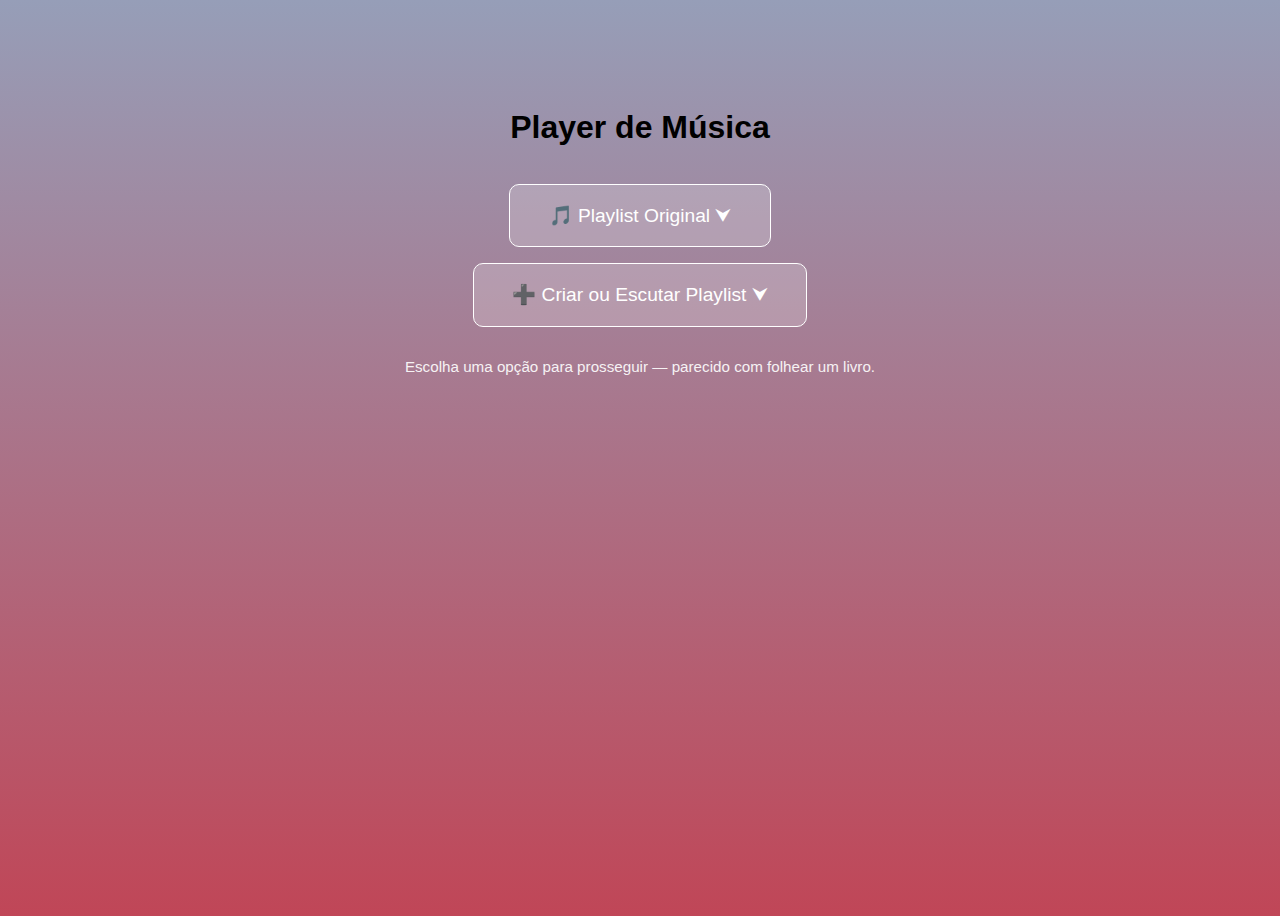
<file: index.html>
<!DOCTYPE html>
<html lang="pt-BR">

<head>
  <meta charset="UTF-8" />
  <meta name="viewport" content="width=device-width, initial-scale=1.0" />
  <title>Player de Música — Início</title>
  <link rel="stylesheet" href="style.css" />
  <link rel="stylesheet" href="https://cdn.jsdelivr.net/npm/bootstrap-icons@1.13.1/font/bootstrap-icons.min.css">
</head>

<body>
  <div class="tela-inicial inicio">
    <h1 id="titulo-capa">Player de Música</h1>

    <button id="btn-original" class="menu-btn" title="Abrir playlist original">🎵 Playlist Original ⮟</button>
    <button id="btn-criar" class="menu-btn" title="Criar ou escutar playlists salvas">➕ Criar ou Escutar Playlist
      ⮟</button>

    <p class="nota">Escolha uma opção para prosseguir — parecido com folhear um livro.</p>
  </div>

  <script>
    // Define que, ao clicar, iremos para a página apropriada
    document.getElementById('btn-original').addEventListener('click', () => {
      // marca que iremos carregar a playlist original
      localStorage.setItem('playlist_source', 'original');
      // remove qualquer playlist temporária do usuário corrente (não apagar playlists salvas)
      localStorage.removeItem('user_playlist');
      window.location.href = 'playlist-original.html';
    });
    document.getElementById('btn-criar').addEventListener('click', () => {
      // marcar que iremos usar a tela de criação/escuta
      localStorage.setItem('playlist_source', 'user');
      window.location.href = 'playlist-user.html';
    });
  </script>
</body>

</html>
</file>
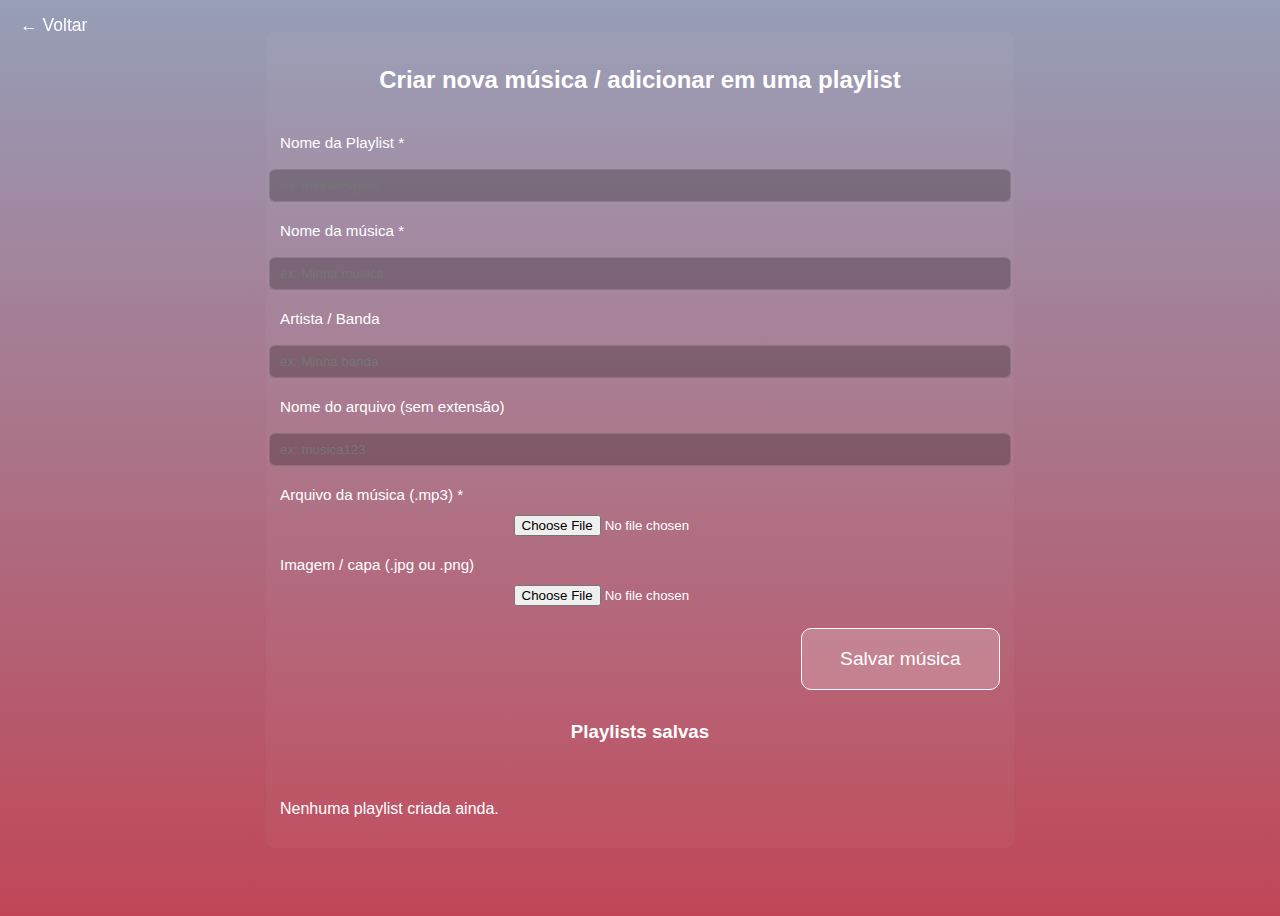
<file: playlist-user.html>
<!DOCTYPE html>
<html lang="pt-BR">

<head>
  <meta charset="UTF-8" />
  <meta name="viewport" content="width=device-width, initial-scale=1.0" />
  <title>Player de Música — Criar / Escutar</title>
  <link rel="stylesheet" href="style.css" />
  <link rel="stylesheet" href="https://cdn.jsdelivr.net/npm/bootstrap-icons@1.13.1/font/bootstrap-icons.min.css">
</head>

<body>

  <button class="btn-voltar-global" id="voltar-para-capa-2">← Voltar</button>

  <main class="secao criar-escutar-container">
    <h2>Criar nova música / adicionar em uma playlist</h2>

    <label>Nome da Playlist *</label>
    <input type="text" id="array-name" placeholder="ex: minhaPlaylist" />

    <label>Nome da música *</label>
    <input type="text" id="song-name-input" placeholder="ex: Minha música" />

    <label>Artista / Banda</label>
    <input type="text" id="artist-input" placeholder="ex: Minha banda" />

    <label>Nome do arquivo (sem extensão)</label>
    <input type="text" id="file-name-input" placeholder="ex: musica123" />

    <label>Arquivo da música (.mp3) *</label>
    <input type="file" id="audio-file" accept=".mp3" />

    <label>Imagem / capa (.jpg ou .png)</label>
    <input type="file" id="image-file" accept=".jpg,.png" />

    <div class="acao-criar">
      <button id="salvar-musica" class="menu-btn pequena">Salvar música</button>
    </div>

    <h3>Playlists salvas</h3>
    <div id="lista-playlists"></div>
  </main>

  <script src="user-playlists.js"></script>
</body>

</html>
</file>
<file: style.css>
/* ------------------------
   SEU CSS ORIGINAL (mantido)
   ------------------------ */
   body {
    background-image: linear-gradient(#969eb8, #c04657);
    height: 100vh;
    color: black;
    font-family: sans-serif;
    display: flex;
    flex-direction: column;
    align-items: center;
    transition: linear-gradient 0.5s ease;
  }
  
  /* --- PLAYER PRINCIPAL --- */
  #below-cover {
    display: flex;
    flex-direction: row;
    justify-content: space-between;
    align-items: center;
    margin: 2em 0em 1em 0em;
  }
  
  #button-container {
    display: flex;
    flex-direction: row;
    justify-content: space-around;
    align-items: center;
  }
  
  .button {
    font-size: 2em;
    cursor: pointer;
  }
  
  .button-navigate {
    font-size: 2.5em;
  }
  
  .button-biggest {
    font-size: 3.5em;
  }
  
  #cover {
    width: 500px;
  }
  
  #playlist-title {
    display: flex;
    flex-direction: row;
    justify-content: center;
    margin: 1em 0em 1.5em 0em;
    color: white;
    font-weight: bolder;
  }
  
  #song-name {
    color: white;
    font-size: 1.5em;
    font-weight: bolder;
  }
  
  .light-color {
    color: rgb(178, 185, 179);
  }
  
  #progress-bar {
    background-color: rgb(65, 62, 57);
    height: 3px;
    width: 100%;
    border-radius: 15px;
  }
  
  #current-progress {
    --progress: 0%;
    background-color: rgb(13, 151, 140);
    height: inherit;
    width: var(--progress);
    border-radius: inherit;
  }
  
  button {
    background-color: inherit;
    color: inherit;
    border: none;
  }
  
  #like {
    color: rgba(150, 32, 32, 0.568);
  }
  
  #progress-container {
    cursor: pointer;
  }
  
  .button-active {
    color: greenyellow;
  }
  
  #time-box {
    color: rgb(182, 173, 173);
    display: flex;
    flex-direction: row;
    justify-content: space-between;
    font-size: smaller;
    margin-top: 0.5em;
  }
  
  .buttonskipback {
    font-size: 1.2em;
    border: 1.6em;
  }
  
  /* --- LISTA DE REPRODUÇÃO --- */
  #reproducoes {
    color: white;
    background-color: red;
    font-size: 22px;
    text-align: center;
    margin-top: 8px;
    padding: 1px 0;
    border-radius: 8px;
    width: 100%;
    box-sizing: border-box;
    line-height: 0.3;
    height: fit-content;
  }
  
  /* título “Lista de reprodução” */
  #text-mensagem {
    font-family: sans-serif;
    font-size: 0.5em;
    margin: 0.8em 0 1.5em 0.6em;
    text-align: left;
  }
  
  #song-info-reproduções {
    font-family: sans-serif;
    font-size: 0.7em;
    font-weight: lighter;
    color: #a0e0d8;
    display: flex;
    flex-direction: column;
    align-items: flex-start;
    margin: 0.3em 0 0.5em 0.5em;
    line-height: 0.8;
  }
  
  /* nome da música na lista */
  #song-name-da-lista {
    margin-top: 0.2em; /* espaço reduzido */
    margin-bottom: 0.1em;
    font-weight: bold;
    text-align: left;
    margin-left: 0.6em;
  }
  
  /* nome da banda na lista */
  #song-info-reproduções h6 {
    width: 100%;
    text-align: left;
    margin: 0em 0 0.2em 0.6em; /* espaço menor */
    word-wrap: break-word;
    overflow-wrap: break-word;
    white-space: normal;
    color: #a0e0d8;
    font-size: 0.9em;
    font-weight: normal; /* tirado o negrito */
  }
  
  /* --- MINI PLAYER --- */
  #mini-player {
    display: flex;
    flex-direction: column;
    align-items: center;
    margin-top: 0.5em;
    background-color: rgba(30, 30, 30, 0.9);
    border-radius: 10px;
    padding: 10px;
    width: 85%;
    box-shadow: 0 0 10px rgba(0, 0, 0, 0.5);
  }
  
  /* Barra de progresso */
  #mini-progress-container {
    width: 90%;
    margin-top: 6px;
    display: flex;
    flex-direction: column;
    align-items: center;
    cursor: pointer;
  }
  
  .mini-progress-bar {
    background-color: rgba(255, 255, 255, 0.25);
    height: 5px;
    width: 100%;
    border-radius: 10px;
    position: relative;
    overflow: hidden;
  }
  
  .mini-current-progress {
    background-color: #00d4aa;
    height: 100%;
    width: 0%;
    border-radius: inherit;
    transition: width 0.2s linear;
  }
  
  /* Tempos abaixo da barra */
  .mini-time-box {
    display: flex;
    justify-content: space-between;
    width: 90%;
    font-size: 0.6em;
    color: #cde7e3;
    margin-top: 3px;
  }
  
  .mini-current-time,
  .mini-total-time {
    font-family: monospace;
  }
  
  /* Botões agora ficam lado a lado */
  .mini-controls {
    display: flex;
    flex-direction: row;
    justify-content: center;
    align-items: center;
    gap: 1.5em;
    margin-top: 8px;
  }
  
  /* Estilo dos botões */
  #mini-previous,
  #mini-play,
  #mini-next {
    background: none;
    border: none;
    color: #a0e0d8;
    font-size: 1.6em;
    cursor: pointer;
    transition: 0.2s;
  }
  
  #mini-previous:hover,
  #mini-play:hover,
  #mini-next:hover {
    color: white;
    transform: scale(1.1);
  }
  
  /* Nome da música e da banda (mini player) */
  #song-name-da-lista,
  #band-name-da-lista {
    display: block;
    width: 100%;
    text-align: left;
    word-wrap: break-word;
    overflow-wrap: break-word;
    white-space: normal;
    text-overflow: ellipsis;
    overflow: hidden;
    margin: 0.2em 0 0.2em 0.5em;
    color: #a0e0d8;
  }
  
  /* =========================
     ESTILOS ADICIONAIS (NÃO SUBSTITUEM)
     ========================= */
  .hidden { display: none; }
  
  .tela-inicial {
    display: flex;
    flex-direction: column;
    align-items: center;
    gap: 1em;
    margin-top: 5em;
  }
  
  .menu-btn {
    background-color: rgba(255, 255, 255, 0.2);
    border: 1px solid #fff;
    color: white;
    padding: 1em 2em;
    font-size: 1.2em;
    border-radius: 10px;
    cursor: pointer;
    transition: 0.3s;
  }
  .menu-btn:hover { background-color: rgba(255, 255, 255, 0.4); }
  
  .nota {
    color: #fff;
    margin-top: 1em;
    opacity: 0.9;
    font-size: 0.95em;
  }
  
  .btn-voltar-global {
    position: fixed;
    top: 14px;
    left: 14px;
    background: none;
    border: none;
    color: white;
    font-size: 1.1rem;
    cursor: pointer;
    z-index: 50;
  }
  
  .secao {
    display: flex;
    flex-direction: column;
    align-items: center;
    gap: 12px;
    margin-top: 60px;
  }
  
  .criar-escutar-container {
    width: 90%;
    max-width: 720px;
    background: rgba(255,255,255,0.03);
    padding: 14px;
    border-radius: 8px;
    margin: 1.5rem auto;
    color: white;
  }
  
  .criar-escutar-container label {
    align-self: flex-start;
    margin-top: 8px;
    color: #fff;
    font-size: 0.95em;
  }
  .criar-escutar-container input[type="text"] {
    width: 100%;
    padding: 8px 10px;
    margin-top: 6px;
    border-radius: 6px;
    border: 1px solid rgba(255,255,255,0.12);
    background: rgba(0,0,0,0.25);
    color: white;
  }
  
  .acao-criar {
    margin-top: 10px;
    width: 100%;
    display: flex;
    justify-content: flex-end;
  }
  
  #lista-playlists {
    display: flex;
    flex-direction: column;
    gap: 8px;
    width: 100%;
    margin-top: 10px;
  }
  
  /* cards de playlists */
  .card-playlist {
    display: flex;
    justify-content: space-between;
    align-items: center;
    background: rgba(0,0,0,0.35);
    color: white;
    padding: 8px 10px;
    border-radius: 6px;
  }
  
  .card-playlist .acoes {
    display: flex;
    gap: 6px;
  }
  
  /* responsividade */
  @media (max-width: 640px) {
    #cover { width: 260px; }
    .button-biggest { font-size: 2.6em; }
    .menu-btn { width: 90%; }
    .criar-escutar-container { padding: 12px; }
  }
</file>
